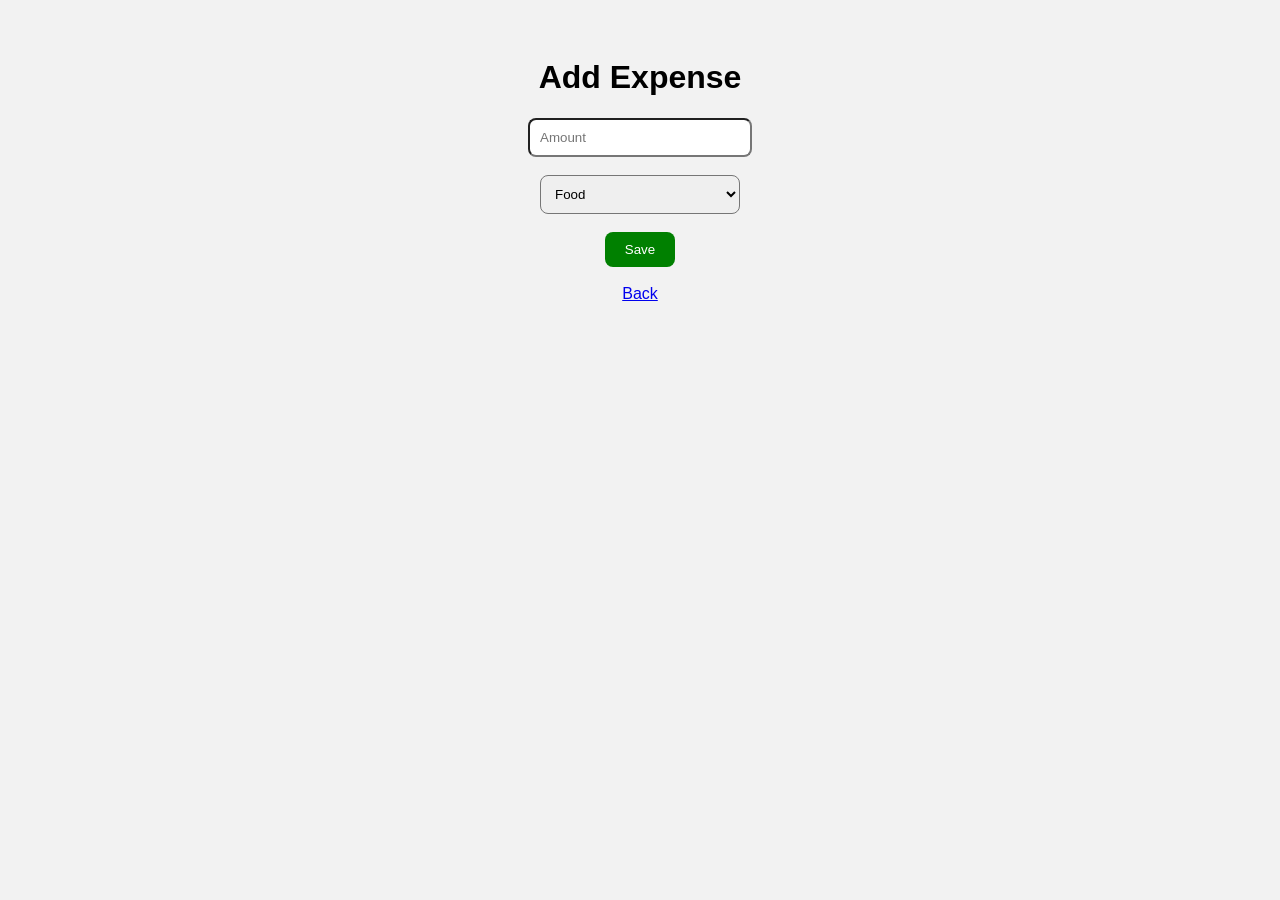
<file: templates/add.html>
<!DOCTYPE html>
<html>
<head>
  <link rel="stylesheet" href="/static/style.css">
  <title>Add Expense</title>
</head>
<body>
  <h1>Add Expense</h1>
  <form method="POST">
    <input type="number" name="amount" placeholder="Amount" required><br><br>
    <select name="category">
      <option>Food</option>
      <option>Travel</option>
      <option>Shopping</option>
      <option>Others</option>
    </select><br><br>
    <button type="submit">Save</button>
  </form>
  <br><a href="/">Back</a>
</body>
</html>
</file>
<file: static/style.css>
body {
  font-family: Arial;
  background-color: #f2f2f2;
  text-align: center;
  padding: 30px;
}
button {
  background-color: green;
  color: white;
  padding: 10px 20px;
  border: none;
  border-radius: 8px;
}
input, select {
  padding: 10px;
  width: 200px;
  border-radius: 8px;
}
</file>
